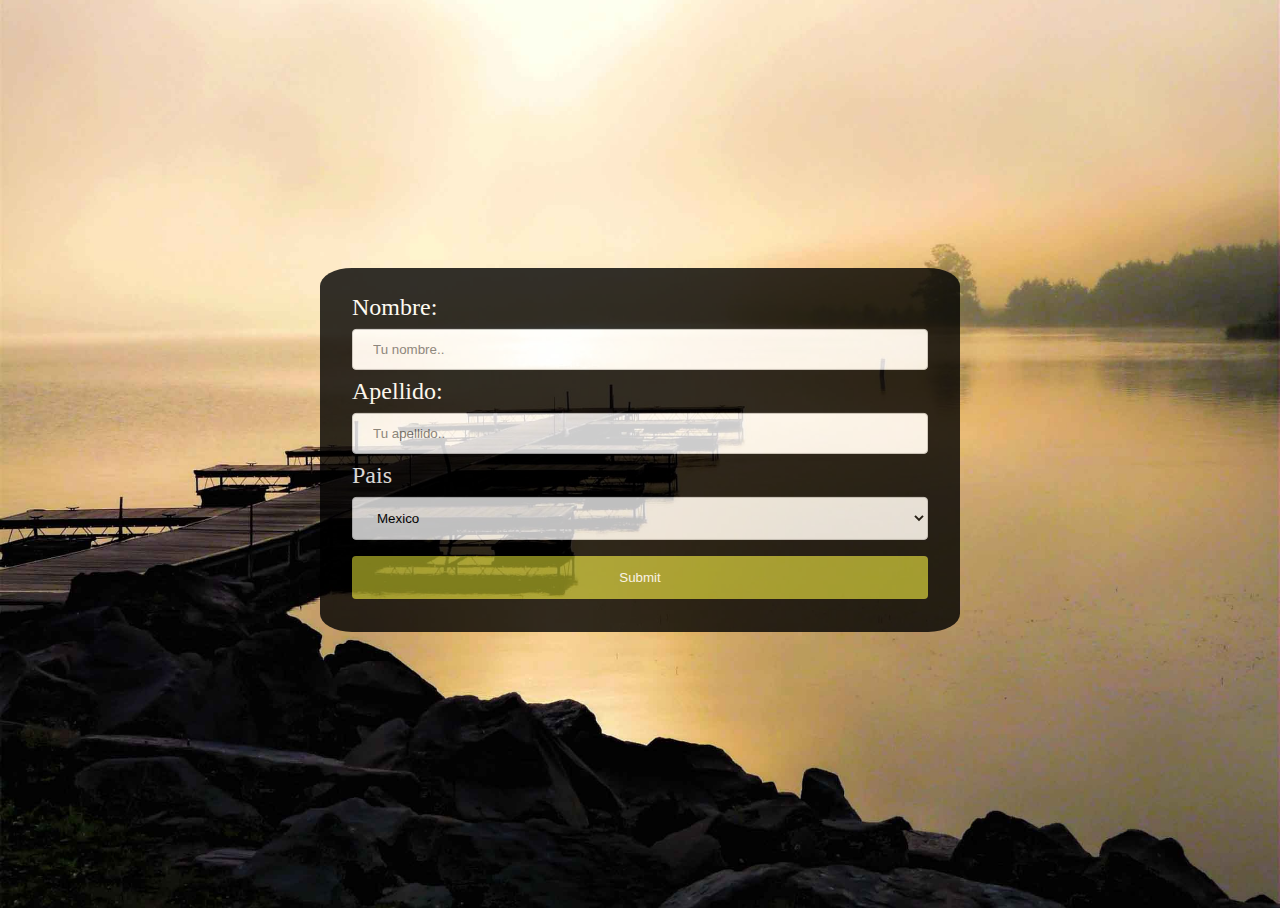
<file: index.html>
<!DOCTYPE html>
<html>
<head>
	<title>PlantillaTest</title>
	<link rel="stylesheet" type="text/css" href="css/PlantillaTest.css">
</head>
<body>
<div class="principal">
	<form>
		<!--Utiliza tus conocimientos previos de modelado de cajas, selectores(basicos y avanzados) 
		y forms, para crear un formulario llamativo,innovador y unico del tema que mas te llame
		la atencion, utilizando almenos 8 elementos input diferente. Ademas de comentar el funcionamiento de cada linea.
		¿Que elementos debo usar?, tu decides! ;)
		***********El mejor diseño tendra un punto extra sobre primer proyecto.******************
		Nota:Esto es una plantilla que tu puedes modificar como tu quieras, lo que implica que dependiendo del tema de tu interes, la adaptes a su contenido(cambiando imagenes,tamaños,colores,etc).
		--> 

	    <label for="fname">Nombre:</label>
	    <input type="text" id="fname" name="firstname" placeholder="Tu nombre..">

	    <label for="lname">Apellido:</label>
	    <input type="text" id="lname" name="lastname" placeholder="Tu apellido..">

	    <label for="country">Pais</label>
	    <select id="country" name="country">
	      <option value="australia">Mexico</option>
	      <option value="canada">Canada</option>
	      <option value="usa">USA</option>
	    </select>
	    <input type="submit" value="Submit">
	</form>
</div>
</body>
</html>
</file>
<file: css/PlantillaTest.css>
body, html {
    height: 100%;
}

body{
background: url(../images/imagenPrueba.jpg) no-repeat center center fixed; 
-webkit-background-size: cover;
-moz-background-size: cover;
-o-background-size: cover;
background-size: cover;
}

.principal{
position: absolute;
left: 50%;
top: 50%;
transform: translate(-50%, -50%);
-webkit-transform: translate(-50%, -50%);
border-radius: 5%;
background-color: black;
opacity: 0.80;
}
label{
	color: white;
	font-size: 1.5em;
}
form{
	margin: 4% 5%;
}
input[type = text], select{
    width: 100%;
    padding: 12px 20px;
    margin: 8px 0;
    display: inline-block;
    border: 1px solid #ccc;
    border-radius: 4px;
    box-sizing: border-box;
}

input[type=submit] {
    width: 100%;
    background-color: #9e9d24;
    color: white;
    padding: 14px 20px;
    margin: 8px 0;
    border: none;
    border-radius: 4px;
    cursor: pointer;
}

input[type=submit]:hover {
    background-color: #afb42b ;
}
</file>
